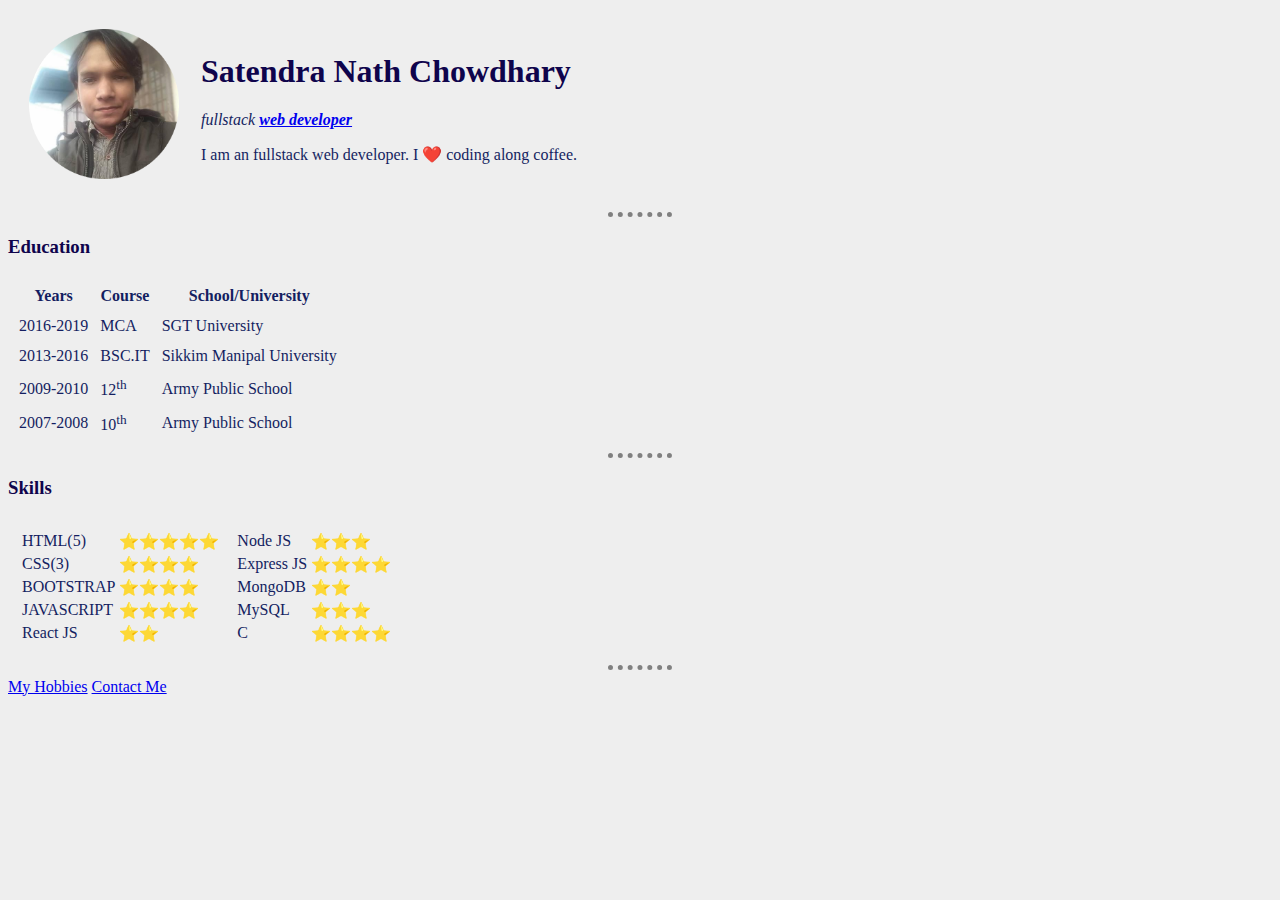
<file: index.html>
<!DOCTYPE html>
<html lang="en">
  <head>
    <meta charset="UTF-8" />
    <meta http-equiv="X-UA-Compatible" content="IE=edge" />
    <meta name="viewport" content="width=device-width, initial-scale=1.0" />
    <title>Satendra's Portfolio</title>
    <link rel="stylesheet" href="css/styles.css" />
  </head>
  <body>
    <table cellspacing="20">
      <tr>
        <td>
          <img src="images/satendra.png" width="150" alt="satendra image" />
        </td>
        <td>
          <h1>Satendra Nath Chowdhary</h1>
          <p>
            <em
              >fullstack
              <strong
                ><a href="https://en.wikipedia.org/wiki/Web_developer"
                  >web developer</a
                ></strong
              ></em
            >
          </p>
          <p>I am an fullstack web developer. I ❤️ coding along coffee.</p>
        </td>
      </tr>
    </table>

    <hr />

    <h3>Education</h3>
    <table cellspacing="10">
      <tr>
        <th>Years</th>
        <th>Course</th>
        <th>School/University</th>
      </tr>
      <tr>
        <td>2016-2019</td>
        <td>MCA</td>
        <td>SGT University</td>
      </tr>
      <tr>
        <td>2013-2016</td>
        <td>BSC.IT</td>
        <td>Sikkim Manipal University</td>
      </tr>
      <tr>
        <td>2009-2010</td>
        <td>12<sup>th</sup></td>
        <td>Army Public School</td>
      </tr>
      <tr>
        <td>2007-2008</td>
        <td>10<sup>th</sup></td>
        <td>Army Public School</td>
      </tr>
    </table>
    <hr />

    <h3>Skills</h3>
    <table cellspacing="10">
      <tr>
        <td>
          <table>
            <tr>
              <td>HTML(5)</td>
              <td>⭐⭐⭐⭐⭐</td>
            </tr>
            <tr>
              <td>CSS(3)</td>
              <td>⭐⭐⭐⭐</td>
            </tr>
            <tr>
              <td>BOOTSTRAP</td>
              <td>⭐⭐⭐⭐</td>
            </tr>
            <tr>
              <td>JAVASCRIPT</td>
              <td>⭐⭐⭐⭐</td>
            </tr>
            <tr>
              <td>React JS</td>
              <td>⭐⭐</td>
            </tr>
          </table>
        </td>
        <td>
          <table>
            <tr>
              <td>Node JS</td>
              <td>⭐⭐⭐</td>
            </tr>
            <tr>
              <td>Express JS</td>
              <td>⭐⭐⭐⭐</td>
            </tr>
            <tr>
              <td>MongoDB</td>
              <td>⭐⭐</td>
            </tr>
            <tr>
              <td>MySQL</td>
              <td>⭐⭐⭐</td>
            </tr>
            <tr>
              <td>C</td>
              <td>⭐⭐⭐⭐</td>
            </tr>
          </table>
        </td>
      </tr>
    </table>
    <hr />

    <a href="hobbies.html">My Hobbies</a>
    <a href="contact-me.html">Contact Me</a>
  </body>
</html>
</file>
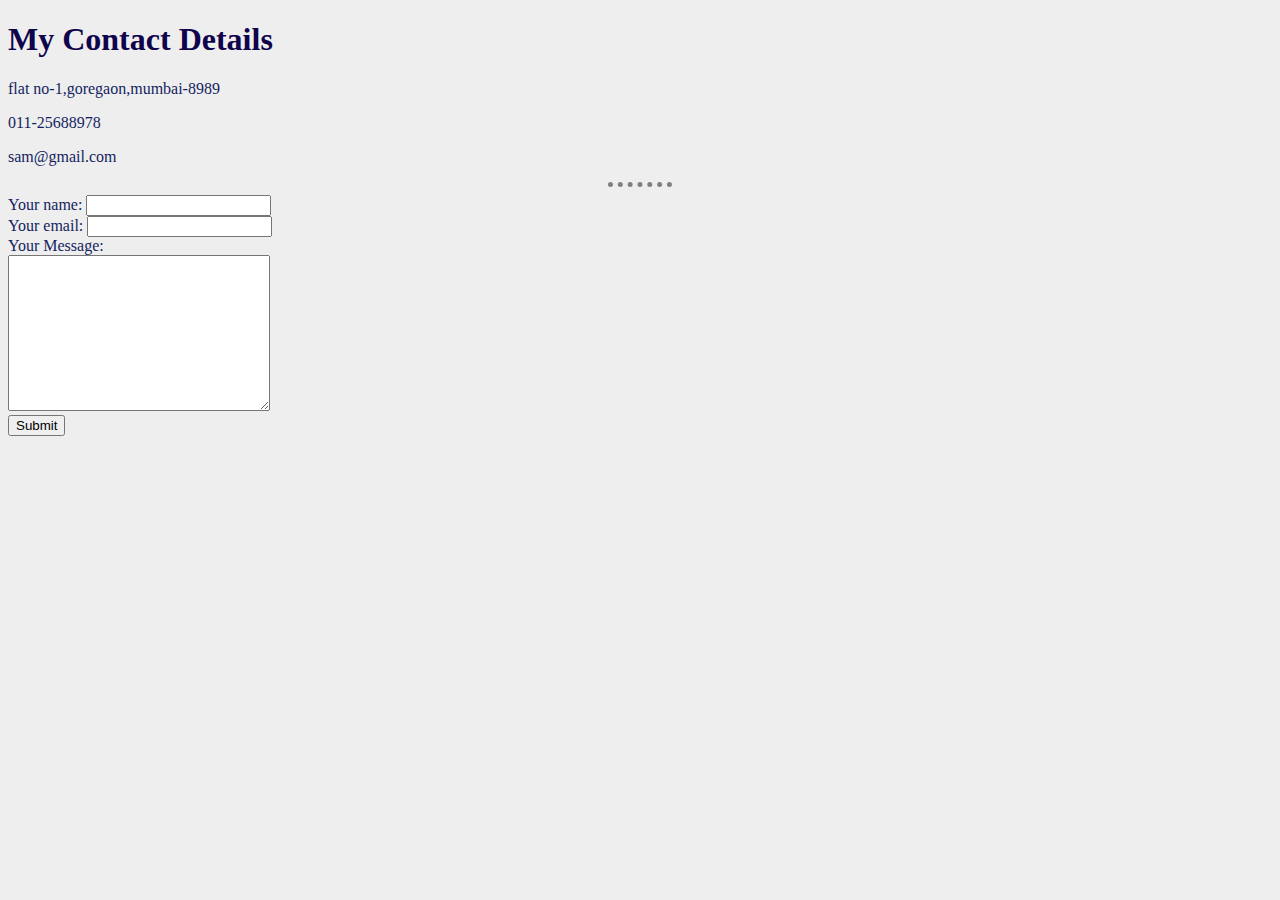
<file: contact-me.html>
<!DOCTYPE html>
<html lang="en">
  <head>
    <meta charset="UTF-8" />
    <meta http-equiv="X-UA-Compatible" content="IE=edge" />
    <meta name="viewport" content="width=device-width, initial-scale=1.0" />
    <title>Contact Me</title>
    <link rel="stylesheet" href="css/styles.css" />
  </head>
  <body>
    <h1>My Contact Details</h1>
    <p>flat no-1,goregaon,mumbai-8989</p>
    <p>011-25688978</p>
    <p>sam@gmail.com</p>
    <hr />

    <form
      action="mailto:satendra.sam@outlook.com"
      enctype="text/plain"
      method="post"
    >
      <label for="name">Your name:</label>
      <input type="text" name="name" id="name" />
      <br />
      <label for="email">Your email:</label>
      <input type="email" name="email" id="email" />
      <br />
      <label for="message">Your Message:</label><br />
      <textarea name="message" id="message" cols="30" rows="10"></textarea>
      <br />
      <button type="submit">Submit</button>
    </form>
  </body>
</html>
</file>
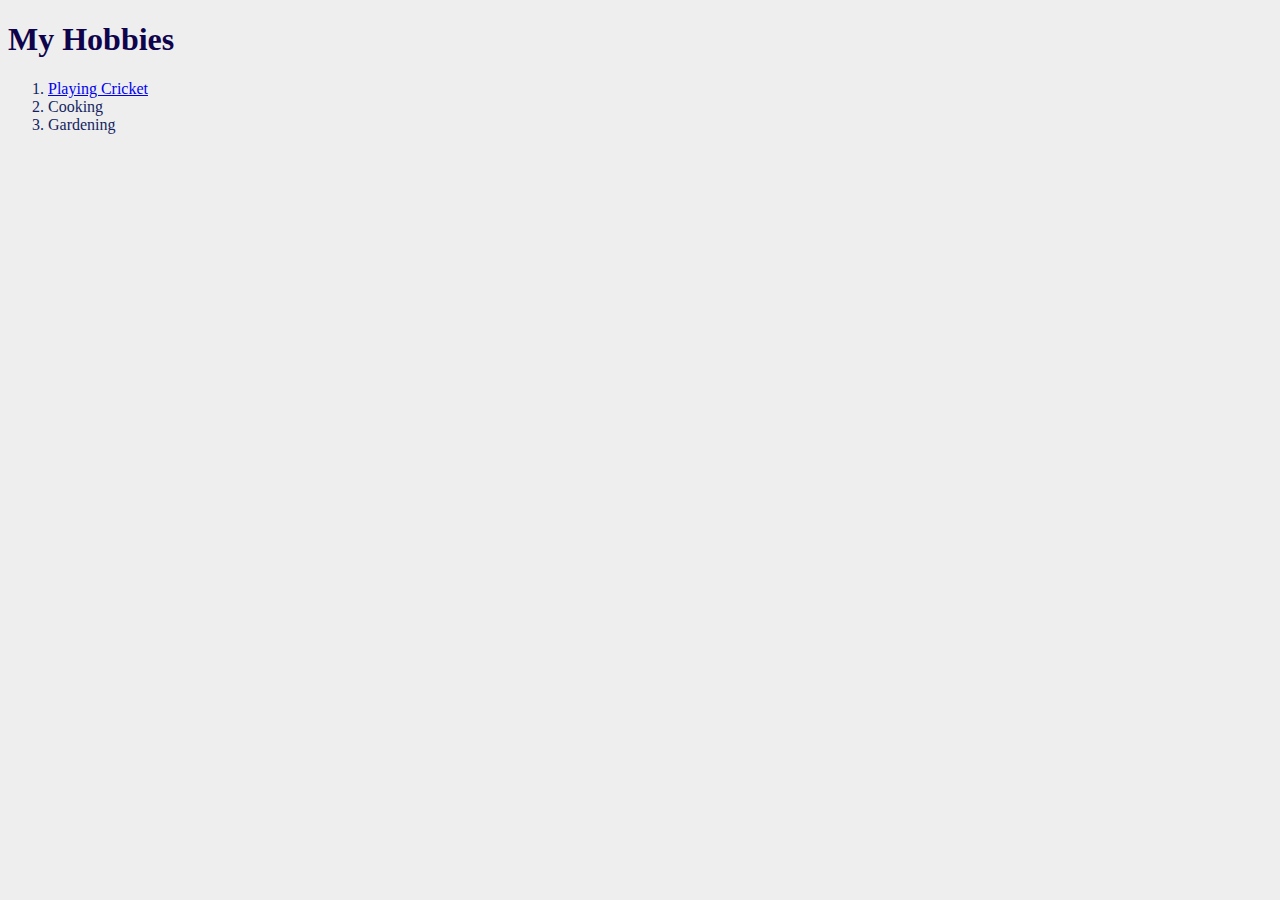
<file: hobbies.html>
<!DOCTYPE html>
<html lang="en">
  <head>
    <meta charset="UTF-8" />
    <meta http-equiv="X-UA-Compatible" content="IE=edge" />
    <meta name="viewport" content="width=device-width, initial-scale=1.0" />
    <title>My Hobbies</title>
    <link rel="stylesheet" href="css/styles.css" />
  </head>
  <body>
    <h1>My Hobbies</h1>
    <ol>
      <li>
        <a href="https://www.youtube.com/watch?v=g-beFHld19c"
          >Playing Cricket</a
        >
      </li>
      <li>Cooking</li>
      <li>Gardening</li>
    </ol>
  </body>
</html>
</file>
<file: css/styles.css>
body {
  background-color: #eeeeee;
  color: #141e61;
}

h1,
h3 {
  color: #0f044c;
}

hr {
  border: none;
  border-top: 5px dotted grey;
  width: 5%;
}
</file>
